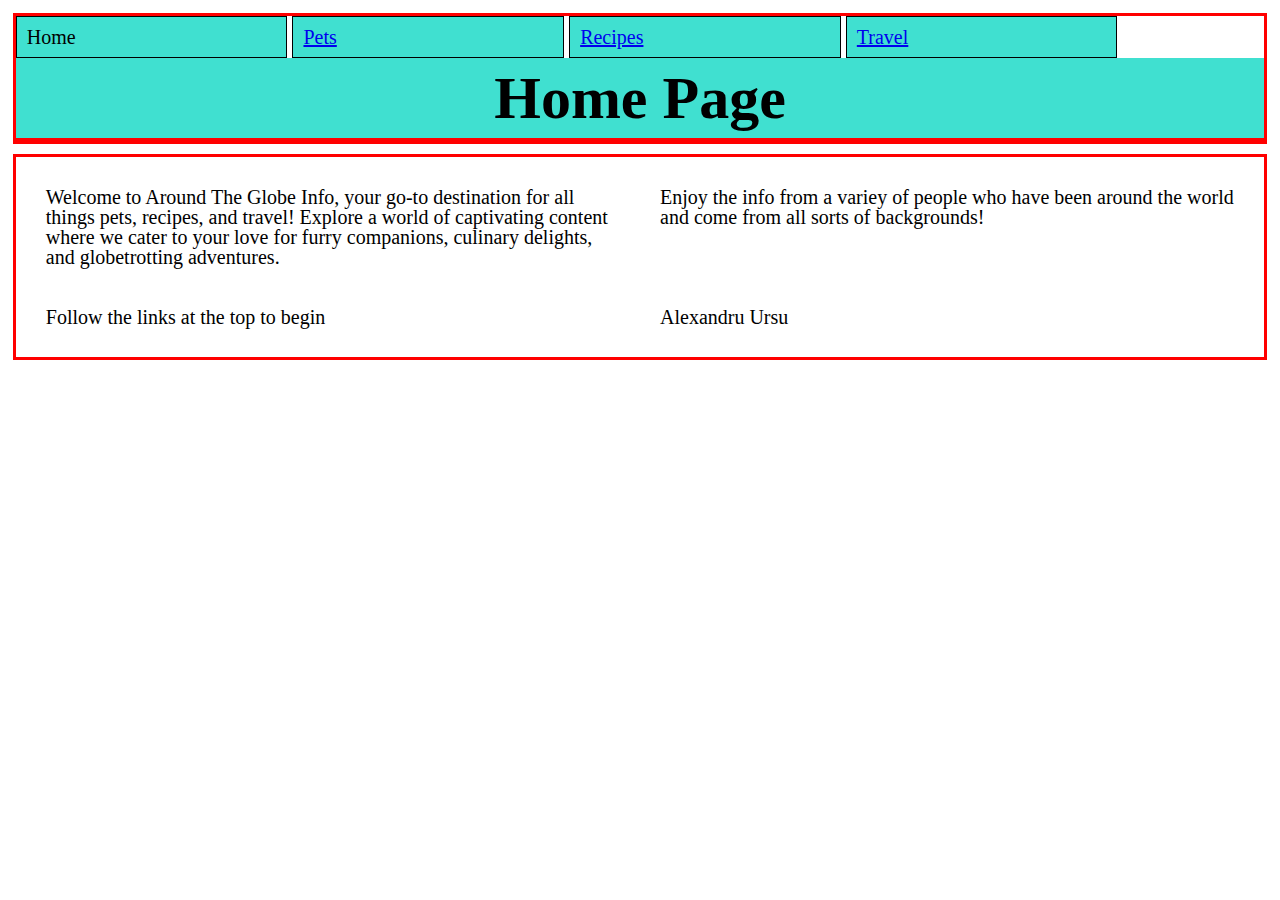
<file: index.html>
<!DOCTYPE html>
<html lang="en">
<head>
    <meta charset="UTF-8">
    <meta name="viewport" content="width=device-width, initial-scale=1.0">
        <link rel="stylesheet" href="css/html5reset.css">
	    <link rel="stylesheet" href="css/style.css">
    <title>Home</title>
</head>
<body>
    <a href="#main" class="skip">Skip to Main Content</a>
    <header>
        <nav>
            <ul>
                <li>Home</li>
                <li><a href = "pets.html">Pets</a></li>
                <li><a href = "recipes.html">Recipes</a></li>
                <li><a href = "travel.html">Travel</a></li>
            </ul>
        </nav>
        <h1>Home Page</h1>

    </header>
    <main id = "main">
        <div>
            <p>Welcome to Around The Globe Info, your go-to destination for all things pets, recipes, and travel! Explore a world of captivating content where we cater to your love for furry companions, culinary delights, and globetrotting adventures. </p>
            <p>Enjoy the info from a variey of people who have been around the world and come from all sorts of backgrounds!</p>
            <p>Follow the links at the top to begin</p>
            <p>Alexandru Ursu</p>
        </div>
    </main>
</body>
</html>
</file>
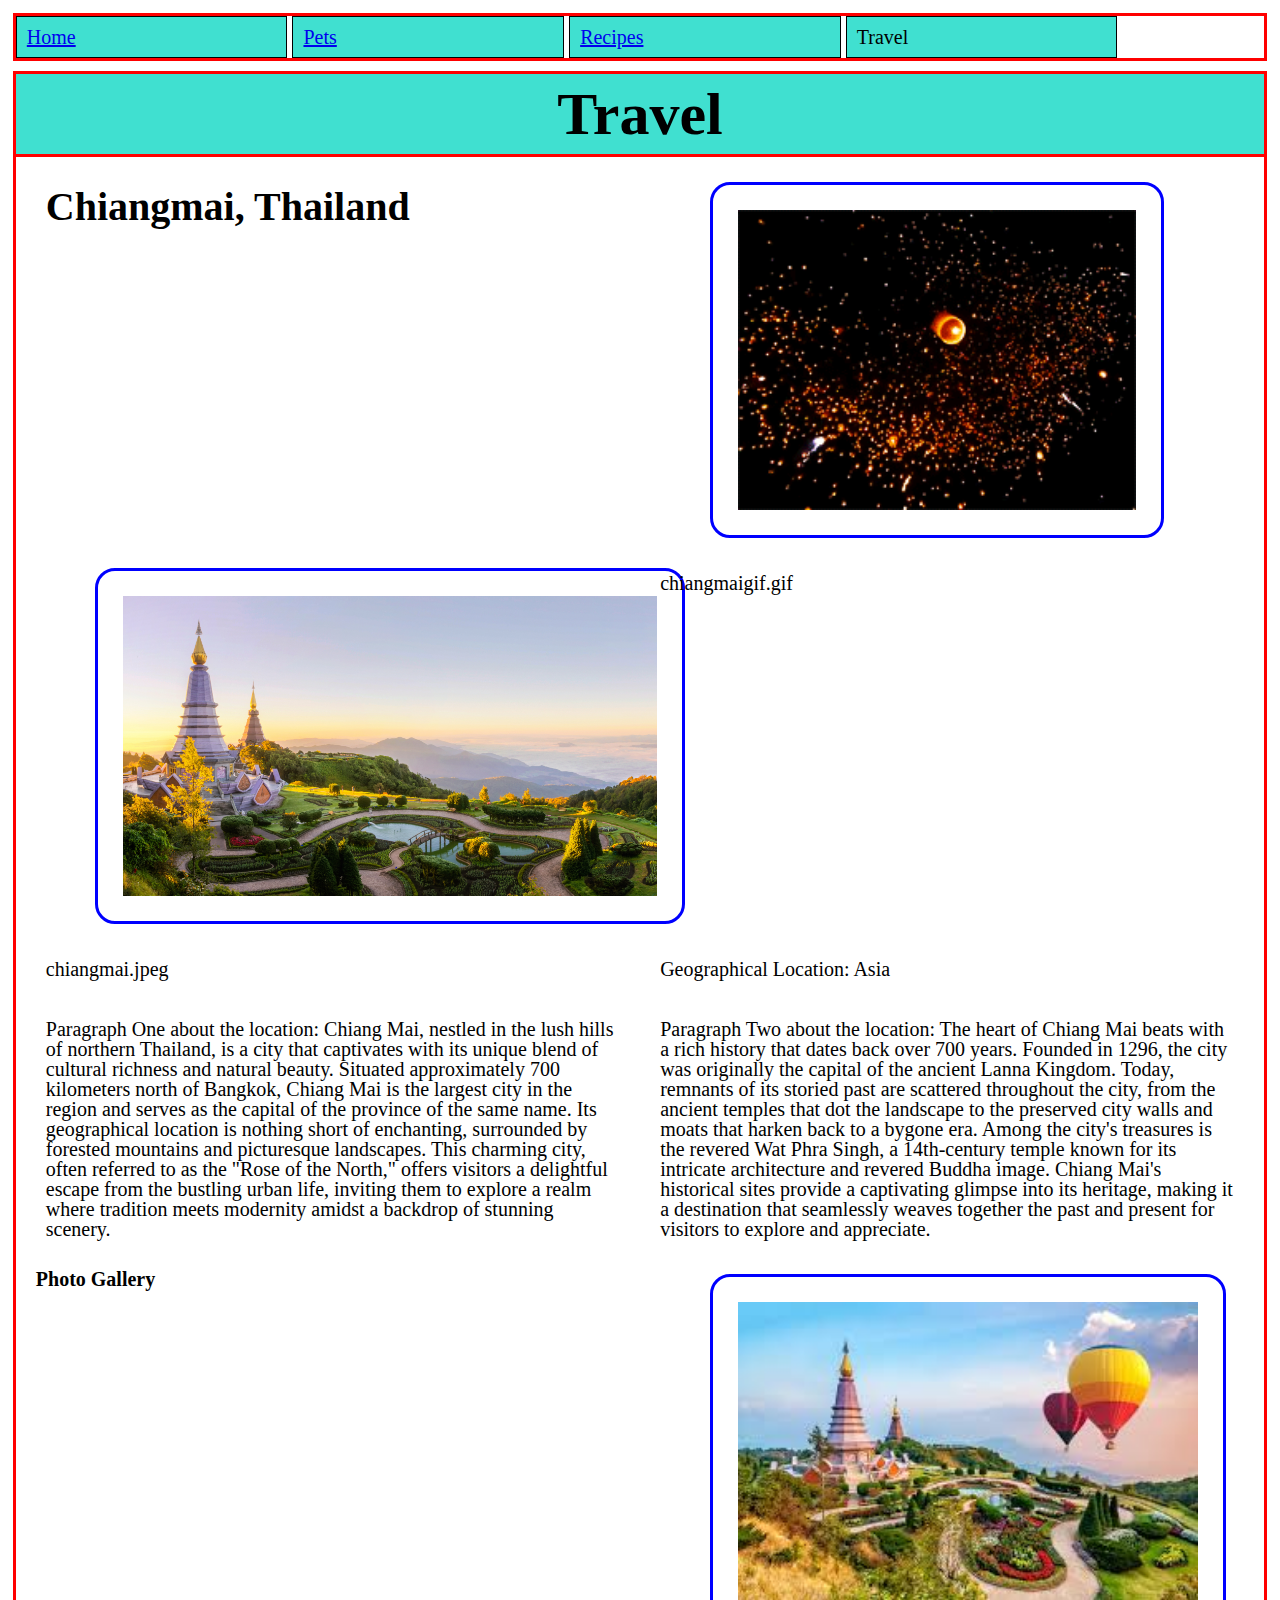
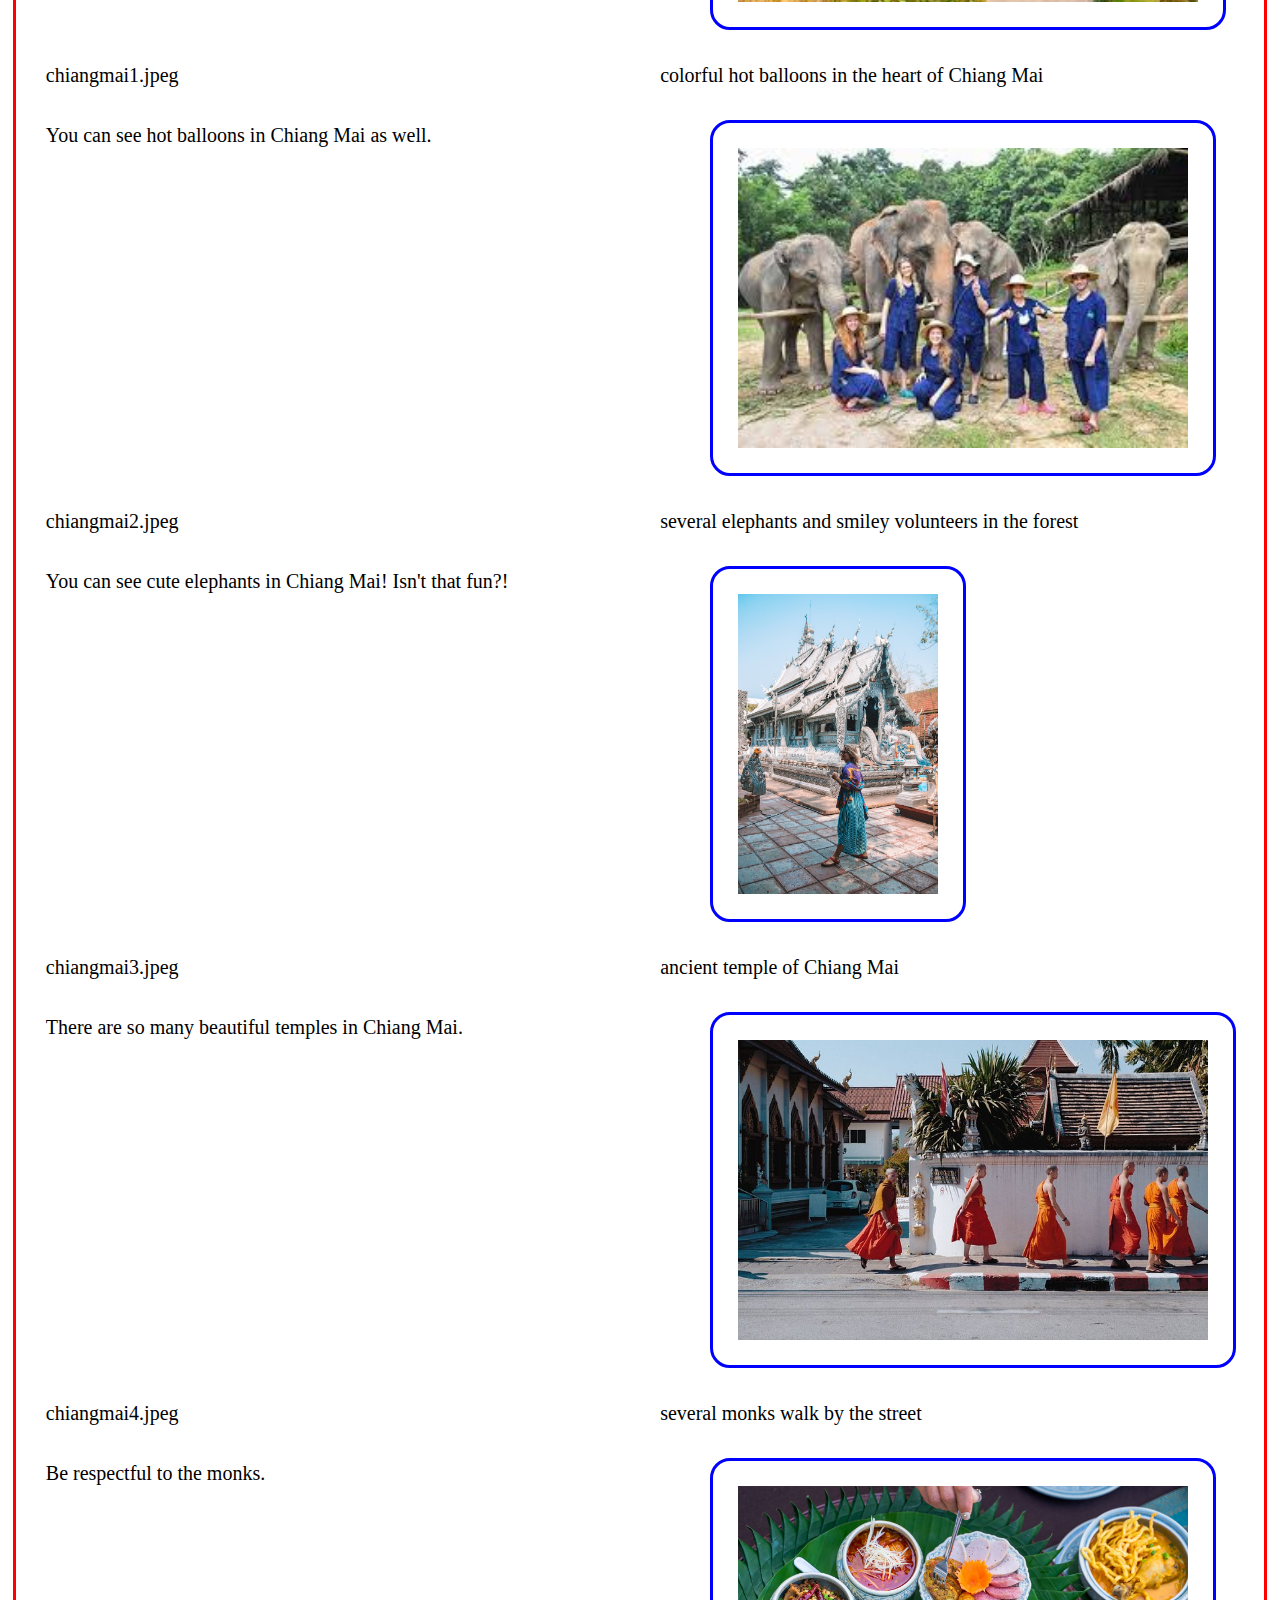
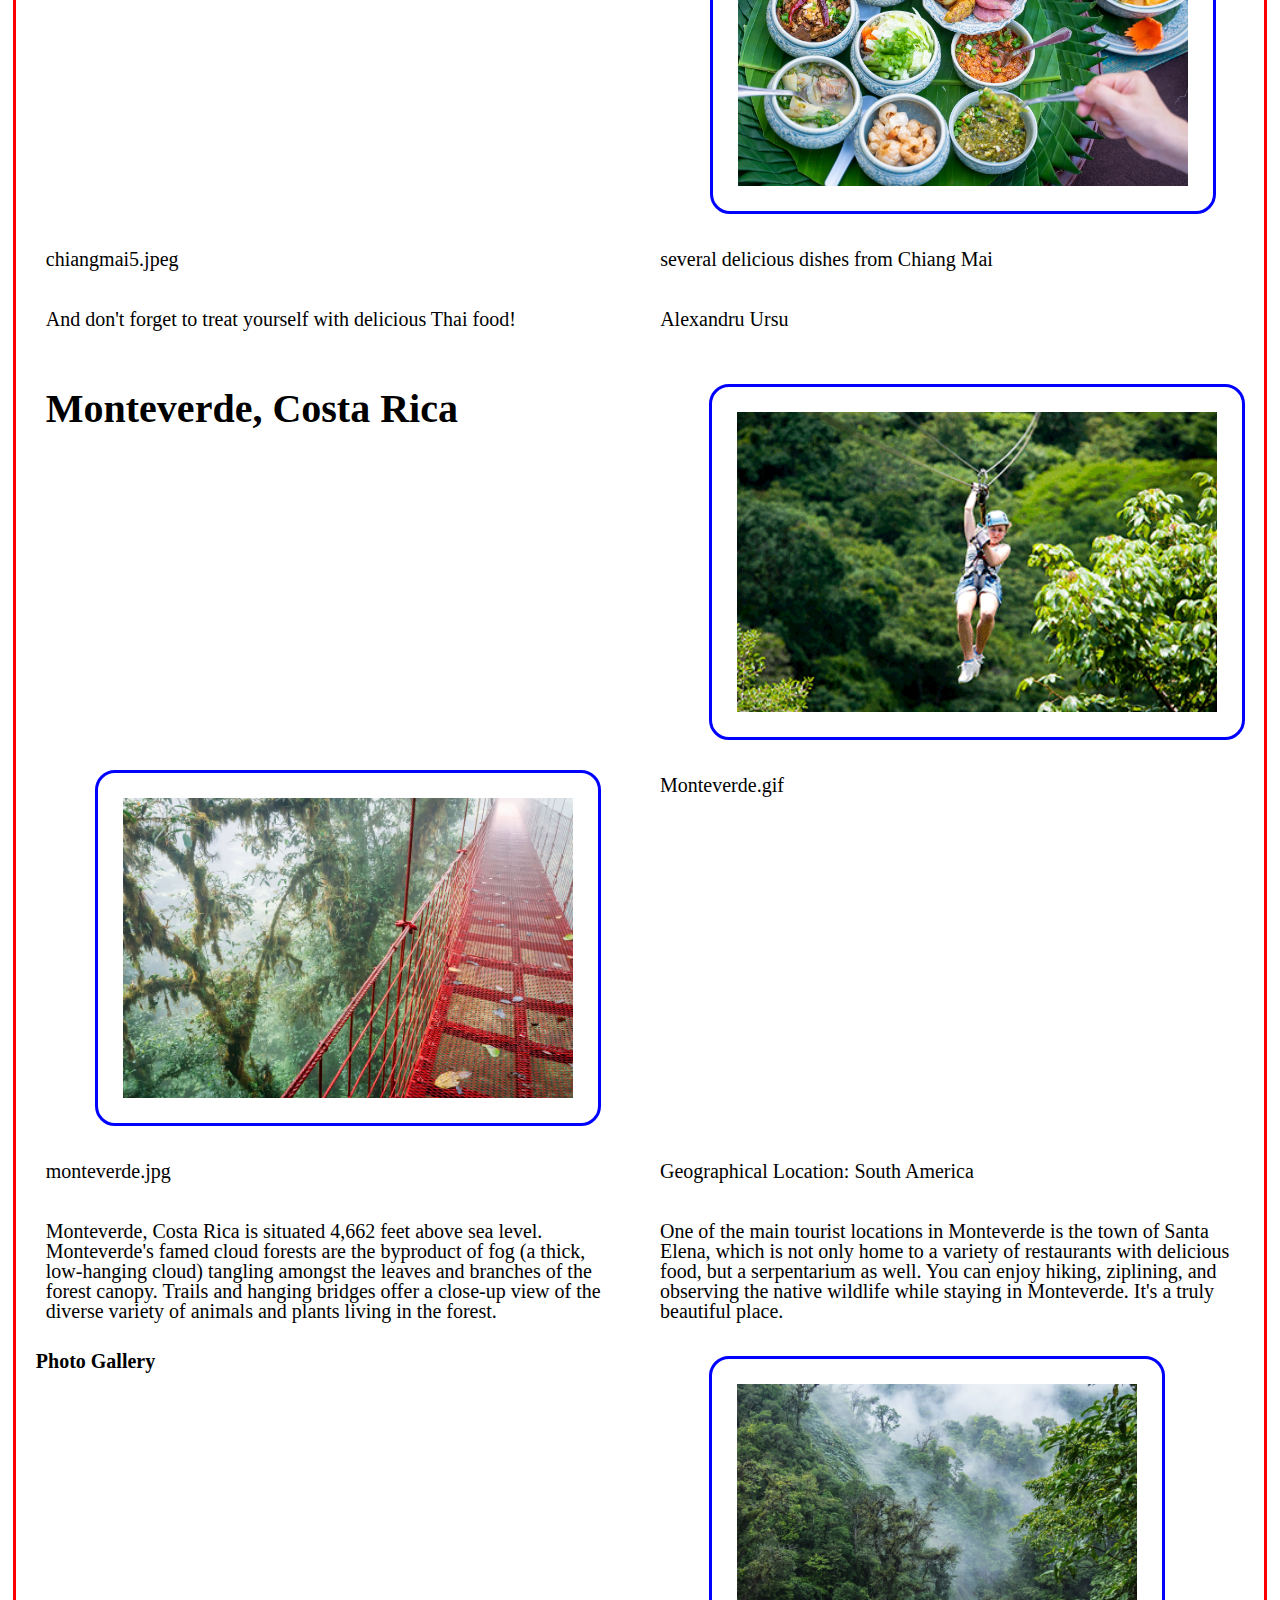
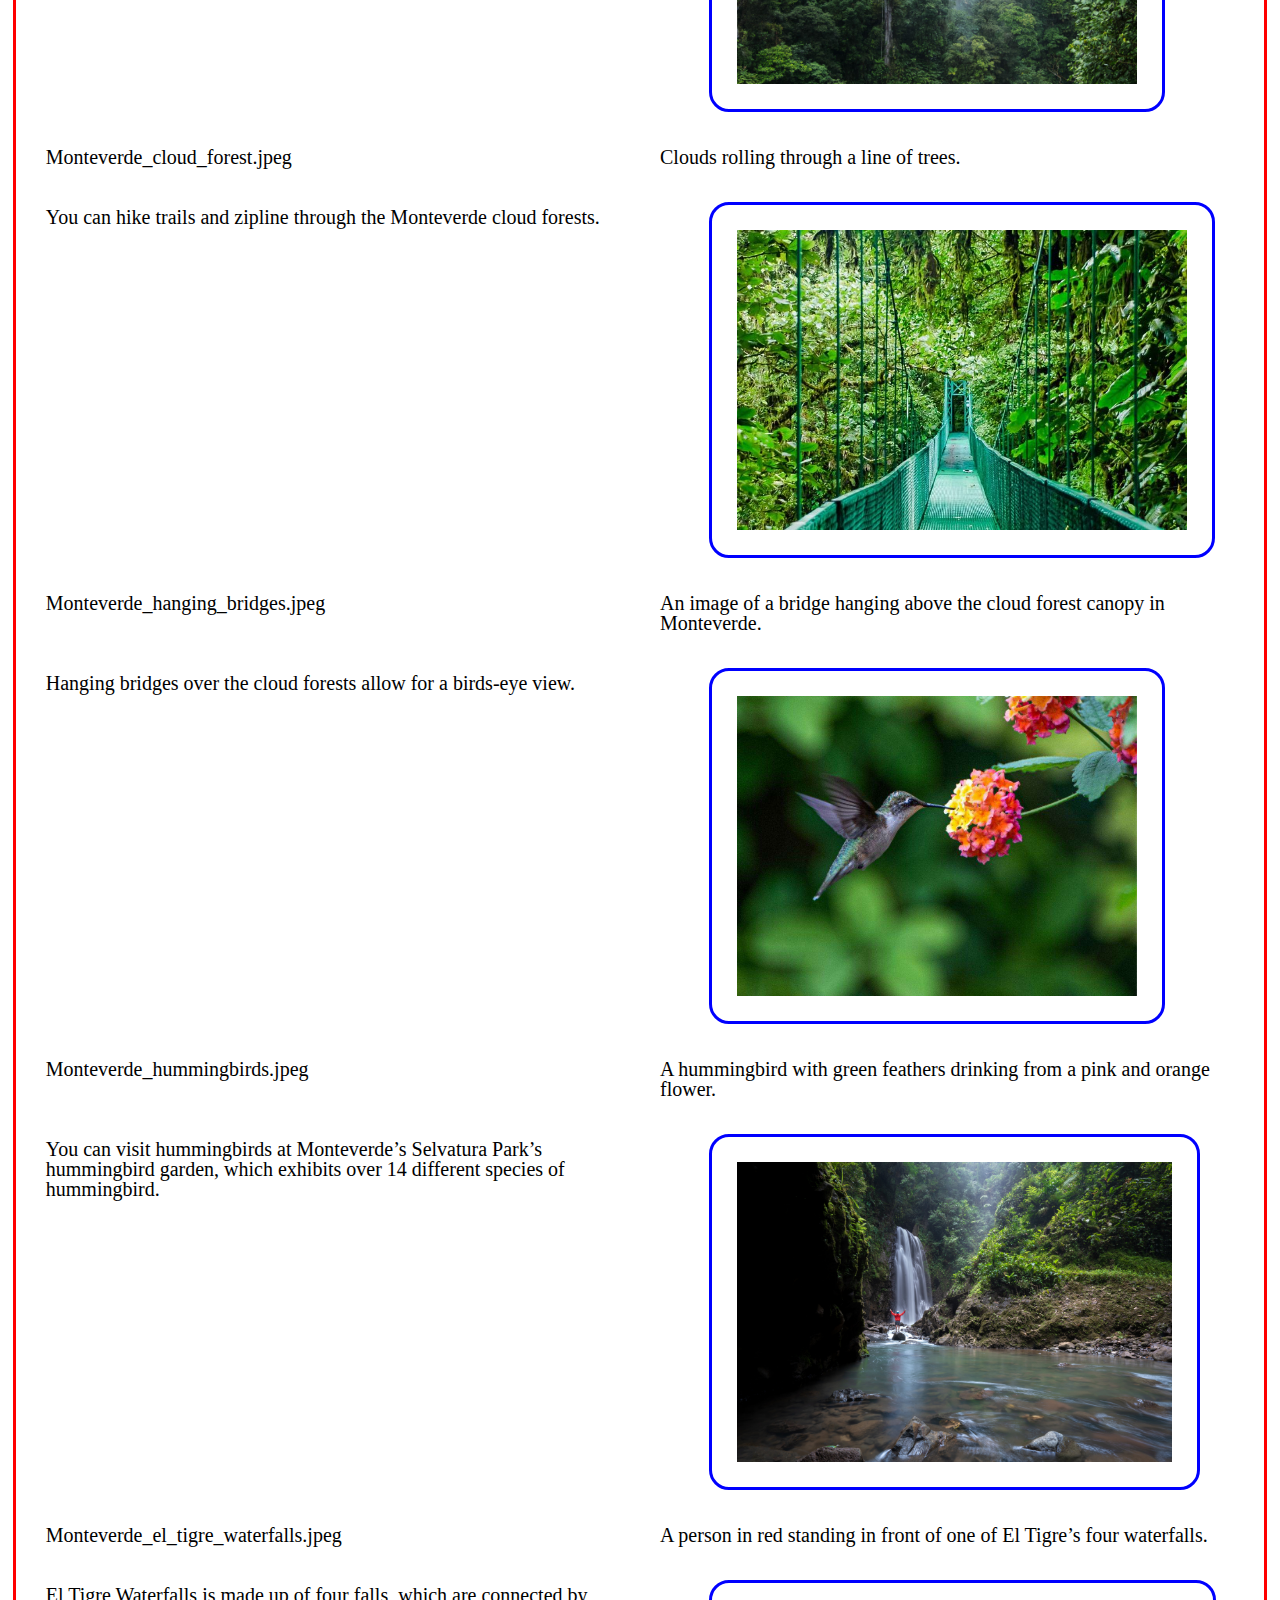
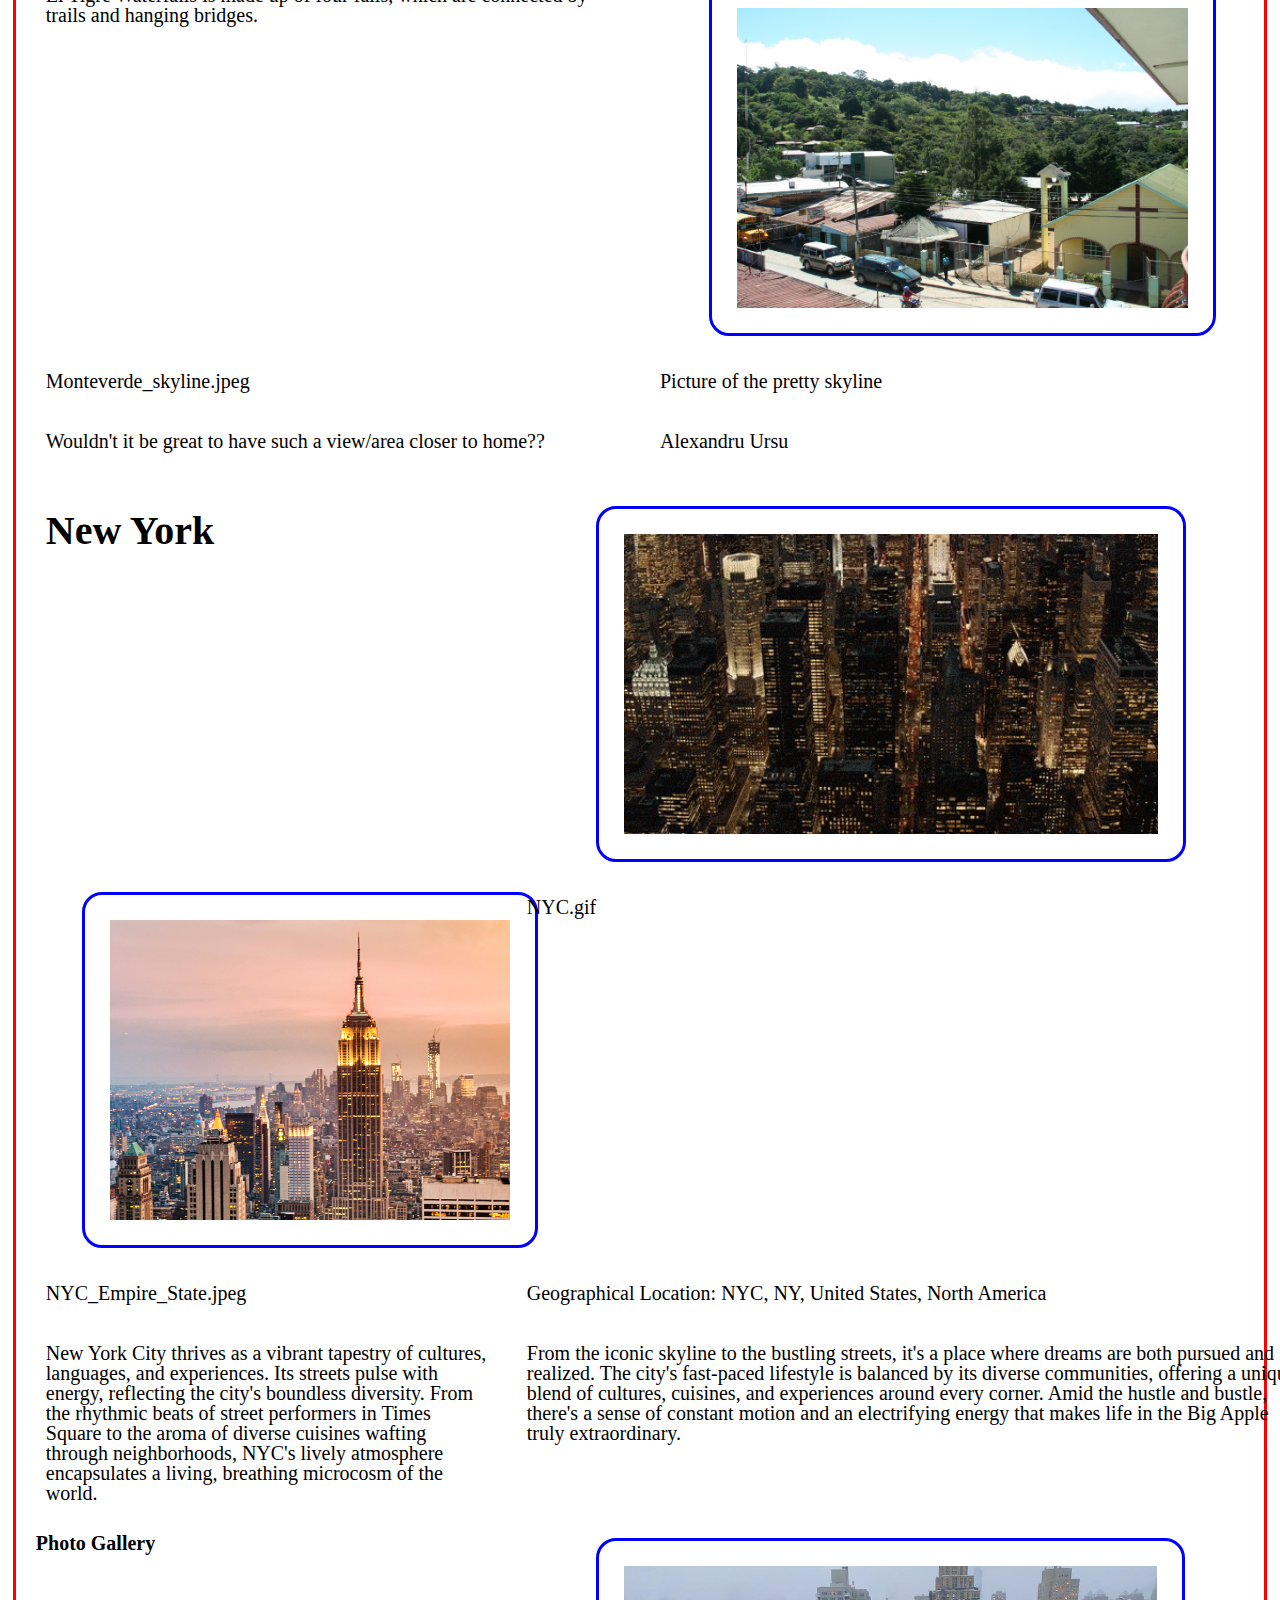
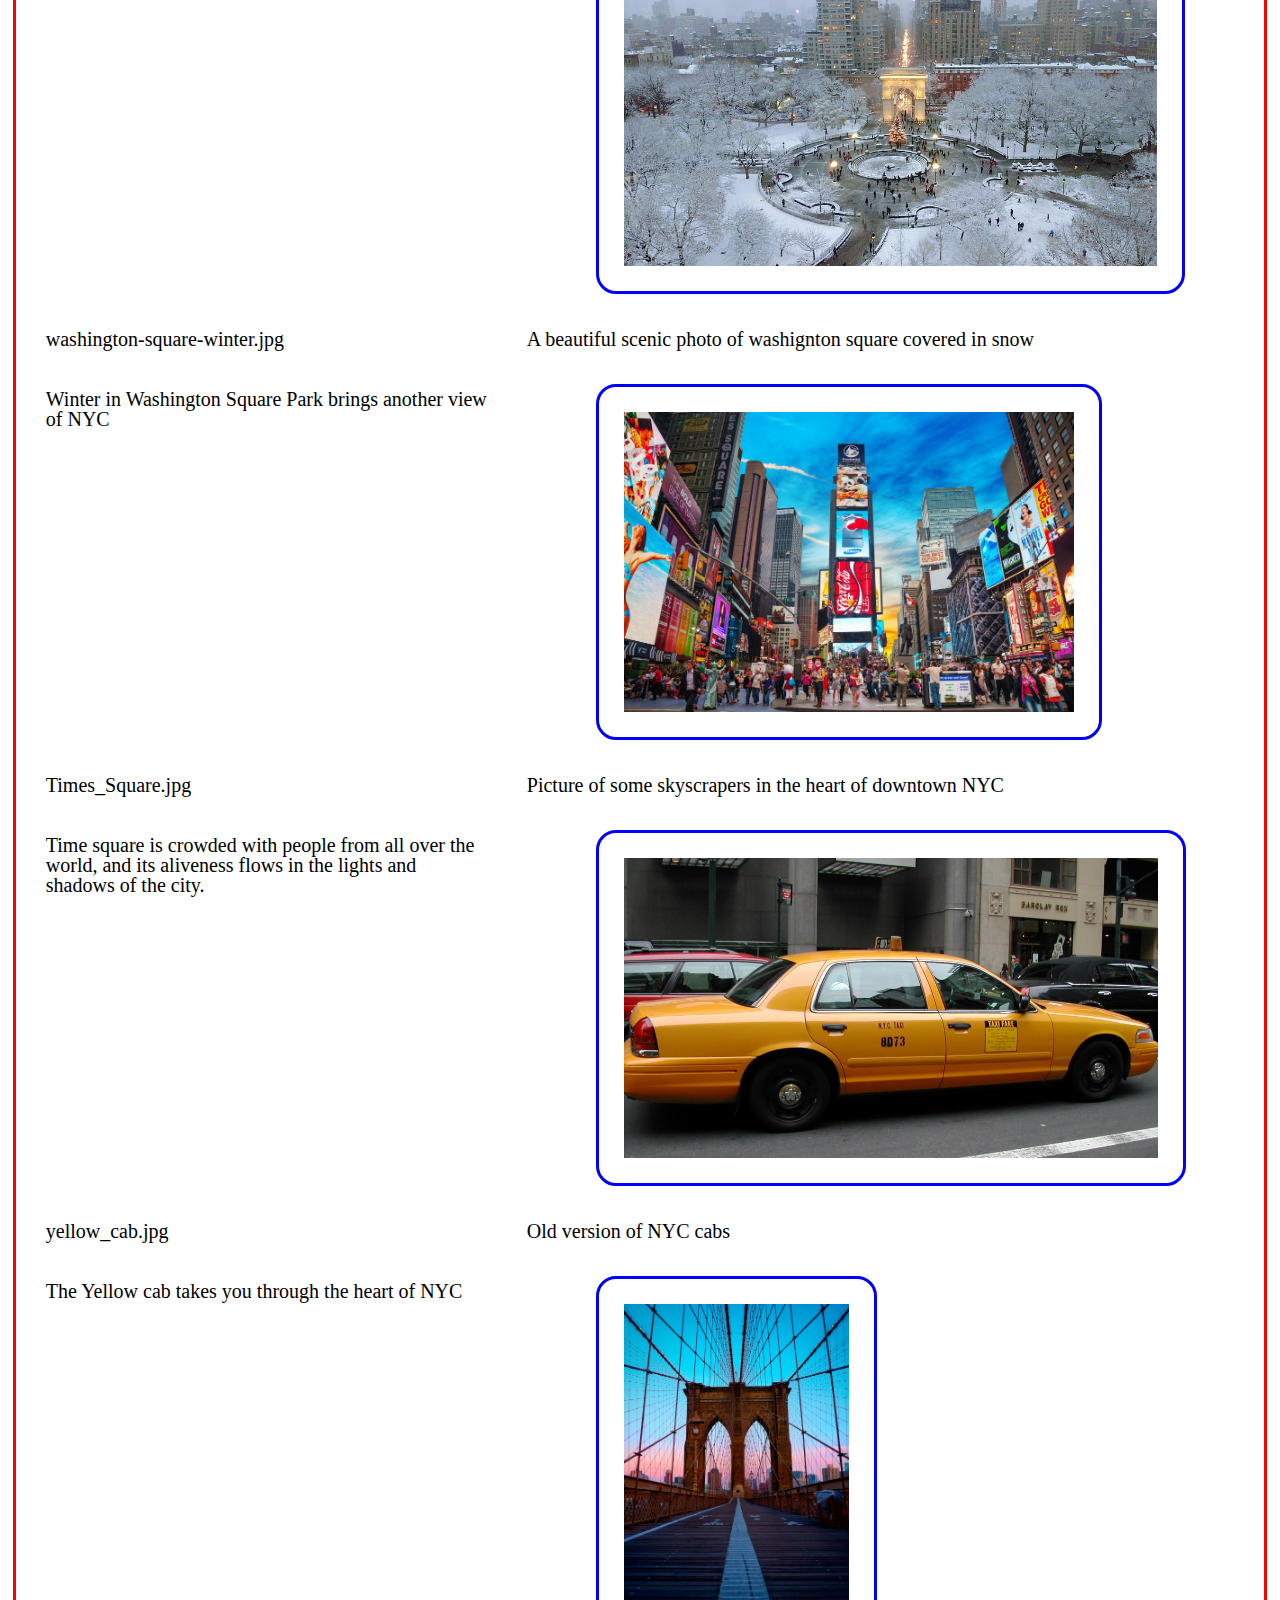
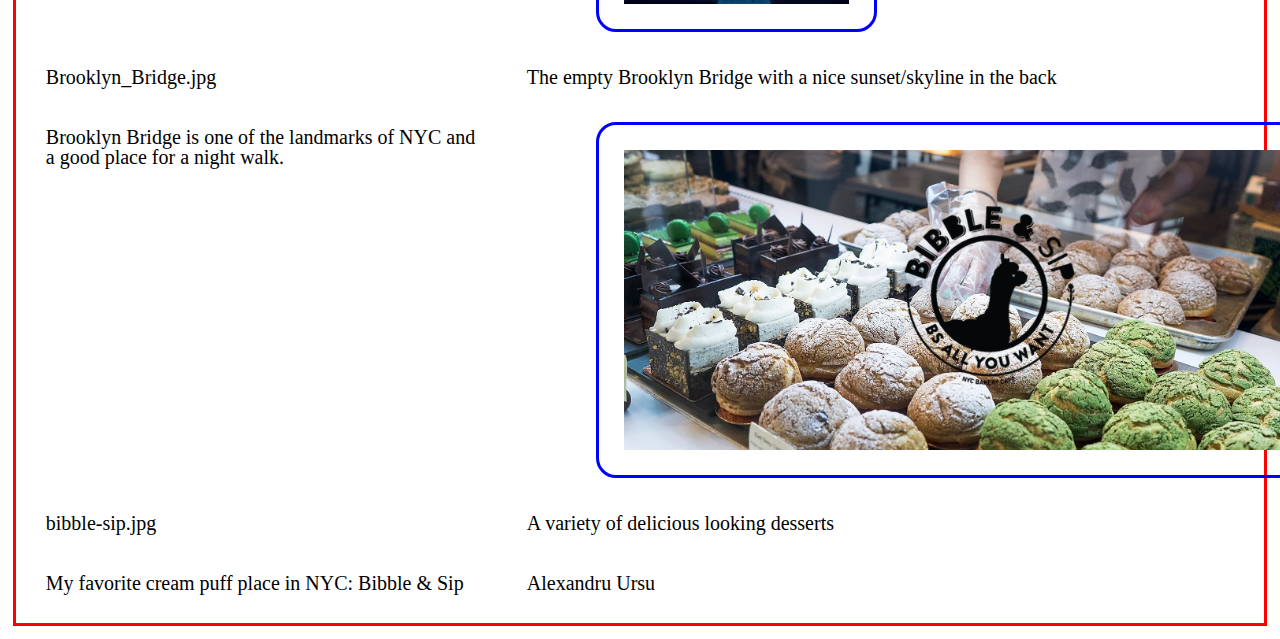
<file: travel.html>
<!DOCTYPE html>
<html lang="en">
<head>
    <meta charset="UTF-8">
    <meta name="viewport" content="width=device-width, initial-scale=1.0">
    <link rel="stylesheet" href="css/html5reset.css">
	    <link rel="stylesheet" href="css/style.css">
    <title>Index</title>
</head>
<body>
    <a href="#main" class="skip">Skip to Main Content</a>
    <header>
        <nav>
            <ul>
                <li><a href = "index.html">Home</a></li>
                <li><a href = "pets.html">Pets</a></li>
                <li><a href = "recipes.html">Recipes</a></li>
                <li>Travel</li>
            </ul>
        </nav>
    </header>
    <main id = "main">
        <h1>Travel</h1>
        <div>
            <h2>Chiangmai, Thailand</h2>
            <img src="images/chiangmaigif.gif" width = "400" alt="A sky filled with flying lanterns">
            <img src="images/chiangmai.jpeg" width = "400" alt="A picture of a beautiful whit ebuilding surrounded by a gorgeous green garden atop of a mountain">
            <p>chiangmaigif.gif</p>
            <p>chiangmai.jpeg</p>
            <p><b>Geographical Location: </b>Asia</p>
            <p>Paragraph One about the location: Chiang Mai, nestled in the lush hills of northern Thailand, is a city that captivates with its unique blend of cultural richness and natural beauty. Situated approximately 700 kilometers north of Bangkok, Chiang Mai is the largest city in the region and serves as the capital of the province of the same name. Its geographical location is nothing short of enchanting, surrounded by forested mountains and picturesque landscapes. This charming city, often referred to as the "Rose of the North," offers visitors a delightful escape from the bustling urban life, inviting them to explore a realm where tradition meets modernity amidst a backdrop of stunning scenery.</p>
            <p>Paragraph Two about the location: The heart of Chiang Mai beats with a rich history that dates back over 700 years. Founded in 1296, the city was originally the capital of the ancient Lanna Kingdom. Today, remnants of its storied past are scattered throughout the city, from the ancient temples that dot the landscape to the preserved city walls and moats that harken back to a bygone era. Among the city's treasures is the revered Wat Phra Singh, a 14th-century temple known for its intricate architecture and revered Buddha image. Chiang Mai's historical sites provide a captivating glimpse into its heritage, making it a destination that seamlessly weaves together the past and present for visitors to explore and appreciate.</p>
            <h3>Photo Gallery</h3>
            <img src="images/chiangmai1.jpeg" width = "400" alt="colorful hot balloons in the heart of Chiang Mai">
            <p>chiangmai1.jpeg</p>
            <p>colorful hot balloons in the heart of Chiang Mai</p>
            <p>You can see hot balloons in Chiang Mai as well.</p>
            <img src="images/chiangmai2.jpeg" width = "400" alt="several elephants and smiley volunteers in the forest">
            <p>chiangmai2.jpeg</p>
            <p>several elephants and smiley volunteers in the forest</p>
            <p>You can see cute elephants in Chiang Mai! Isn't that fun?!</p>
            <img src="images/chiangmai3.jpeg" width = "400" alt="ancient temple of Chiang Mai">
            <p>chiangmai3.jpeg</p>
            <p>ancient temple of Chiang Mai</p>
            <p>There are so many beautiful temples in Chiang Mai.</p>
            <img src="images/chiangmai4.jpeg" width = "400" alt="several monks walk by the street">
            <p>chiangmai4.jpeg</p>
            <p>several monks walk by the street</p>
            <p>Be respectful to the monks.</p>
            <img src="images/chiangmai5.jpeg" width = "400" alt="colorful hot balloons in the heart of Chiang Mai">
            <p>chiangmai5.jpeg</p>
            <p>several delicious dishes from Chiang Mai</p>
            <p>And don't forget to treat yourself with delicious Thai food!</p>
            <p>Alexandru Ursu</p>
        </div>
        <div>
            <h2>Monteverde, Costa Rica</h2>
            <img src="images/Monteverde.gif" width = "400" alt="Different pictures of people, places, and activities in Costa Rica">
            <img src="images/monteverde.jpg" width = "400" alt="A picture in the forests of Costa Rica">
            <p>Monteverde.gif</p>
            <p>monteverde.jpg</p>
            <p><b>Geographical Location: </b>South America</p>
            <p>Monteverde, Costa Rica is situated 4,662 feet above sea level. Monteverde's famed cloud forests are the byproduct of fog (a thick, low-hanging cloud) tangling amongst the leaves and branches of the forest canopy. Trails and hanging bridges offer a close-up view of the diverse variety of animals and plants living in the forest.</p>
            <p>One of the main tourist locations in Monteverde is the town of Santa Elena, which is not only home to a variety of restaurants with delicious food, but a serpentarium as well. You can enjoy hiking, ziplining, and observing the native wildlife while staying in Monteverde. It's a truly beautiful place.</p>
            <h3>Photo Gallery</h3>
            <img src="images/Monteverde_cloud_forest.jpeg" width = "400" alt="Clouds rolling through a line of trees.">
            <p>Monteverde_cloud_forest.jpeg</p>
            <p>Clouds rolling through a line of trees.</p>
            <p>You can hike trails and zipline through the Monteverde cloud forests.</p>
            <img src="images/Monteverde_hanging_bridges.jpeg" width = "400" alt="An image of a bridge hanging above the cloud forest canopy in Monteverde.">
            <p>Monteverde_hanging_bridges.jpeg</p>
            <p>An image of a bridge hanging above the cloud forest canopy in Monteverde.</p>
            <p>Hanging bridges over the cloud forests allow for a birds-eye view.</p>
            <img src="images/Monteverde_hummingbirds.jpeg" width = "400" alt="A hummingbird with green feathers drinking from a pink and orange flower.">
            <p>Monteverde_hummingbirds.jpeg</p>
            <p>A hummingbird with green feathers drinking from a pink and orange flower.</p>
            <p>You can visit hummingbirds at Monteverde’s Selvatura Park’s hummingbird garden, which exhibits over 14 different species of hummingbird.</p>
            <img src="images/Monteverde_el_tigre_waterfalls.jpeg" width = "400" alt="A person in red standing in front of one of El Tigre’s four waterfalls.">
            <p>Monteverde_el_tigre_waterfalls.jpeg</p>
            <p>A person in red standing in front of one of El Tigre’s four waterfalls.</p>
            <p>El Tigre Waterfalls is made up of four falls, which are connected by trails and hanging bridges.</p>
            <img src="images/Monteverde_skyline.jpeg" width = "400" alt="Picture of the pretty skyline">
            <p>Monteverde_skyline.jpeg</p>
            <p>Picture of the pretty skyline</p>
            <p>Wouldn't it be great to have such a view/area closer to home??</p>
            <p>Alexandru Ursu</p>
        </div>
        <div>
            <h2>New York</h2>
            <img src="images/NYC.gif" width = "400" alt="A sky filled with flying lanterns">
            <img src="images/NYC_Empire_State.jpeg" width = "400" alt="A picture of a beautiful whit ebuilding surrounded by a gorgeous green garden atop of a mountain">
            <p>NYC.gif</p>
            <p>NYC_Empire_State.jpeg</p>
            <p><b>Geographical Location: </b>NYC, NY, United States, North America</p>
            <p>New York City thrives as a vibrant tapestry of cultures, languages, and experiences. Its streets pulse with energy, reflecting the city's boundless diversity. From the rhythmic beats of street performers in Times Square to the aroma of diverse cuisines wafting through neighborhoods, NYC's lively atmosphere encapsulates a living, breathing microcosm of the world.</p>
            <p>From the iconic skyline to the bustling streets, it's a place where dreams are both pursued and realized. The city's fast-paced lifestyle is balanced by its diverse communities, offering a unique blend of cultures, cuisines, and experiences around every corner. Amid the hustle and bustle, there's a sense of constant motion and an electrifying energy that makes life in the Big Apple truly extraordinary.</p>
            <h3>Photo Gallery</h3>
            <img src="images/washington-square-winter.jpg" width = "400" alt="A beautiful scenic photo of washignton square covered in snow">
            <p>washington-square-winter.jpg</p>
            <p>A beautiful scenic photo of washignton square covered in snow</p>
            <p>Winter in Washington Square Park brings another view of NYC</p>
            <img src="images/Times_Square.jpg" width = "400" alt="Picture of some skyscrapers in the heart of downtown NYC">
            <p>Times_Square.jpg</p>
            <p>Picture of some skyscrapers in the heart of downtown NYC</p>
            <p>Time square is crowded with people from all over the world, and its aliveness flows in the lights and shadows of the city.</p>
            <img src="images/yellow_cab.jpg" width = "400" alt="Old version of NYC cabs">
            <p>yellow_cab.jpg</p>
            <p>Old version of NYC cabs</p>
            <p>The Yellow cab takes you through the heart of NYC</p>
            <img src="images/Brooklyn_Bridge.jpg" width = "400" alt="The empty Brooklyn Bridge with a nice sunset/skyline in the back">
            <p>Brooklyn_Bridge.jpg</p>
            <p>The empty Brooklyn Bridge with a nice sunset/skyline in the back</p>
            <p>Brooklyn Bridge is one of the landmarks of NYC and a good place for a night walk.</p>
            <img src="images/bibble-sip.jpg" width = "400" alt="A variety of delicious looking desserts">
            <p>bibble-sip.jpg</p>
            <p>A variety of delicious looking desserts</p>
            <p>My favorite cream puff place in NYC: Bibble & Sip</p>
            <p>Alexandru Ursu</p>
        </div>
    </main>
    
</body>
</html>
</file>
<file: css/style.css>
/*Add padding and margin to space out the page.
Make the font larger too.*/
body{
	margin:1%;
	font-size:125%;
}

/*Make the h1 heading bigger with a bold font*/
h1{
	font-size: 3em; 
  text-align: center;
	font-weight: bold;
  border-bottom: 3px solid red;
  background-color: turquoise;
}

.active{
	background: white;
    text-transform: uppercase;
	text-align: center;
}

.active a{
	text-decoration: none;;
}

/*Style the images*/
img{
    height: 300px;
	  width:auto;
    border: 3px solid blue;
    padding: 25px;
    border-radius: 20px;
    margin: 5px;
	  margin-left: 10%
}

/*Make the h2 heading match h1*/
h2{
	font-size: 2em; 
	font-weight: bold;
}

h3 {
  font-size: 1em;
  font-weight: bold;
}

/*Improve the spacing for paragraphs AND headings*/
p, h1, h2 {
    padding: 10px;
}

/*Add borders around the main components and some
space too*/
header, main, footer{
	border: 3px solid red;
	margin: 10px 0;
}


/*Change the styling for all of the list 
items in the nav section*/
nav ul li{
	background-color: turquoise;
	padding:10px;
	width:30%;
	border:1px solid black;
	display: inline-block;
	width: 20%;
}

nav ul li a:hover {
  background-color: magenta;
}

a:visited{color:#0000FF}

#main > div{
  display: grid;
  grid-template-columns: repeat(2, 1fr);
  gap: 20px;
  padding: 20px;
}

.skip {
  display: block;
  background-color: magenta;
  font-weight: bold;
  padding: 10px;
  text-decoration: none;
}

.skip:not(:focus-visible) {
  position: absolute;
  left: -9999px;
}

.skip:focus-visible {
  position: relative;
  left: auto;
}

@media screen and (min-width: 768px) {
  .skip {
      display: none;
  }

  #main > div {
      display: grid;
      grid-template-columns: repeat(2, 1fr);
      gap: 20px;
  }
}
</file>
